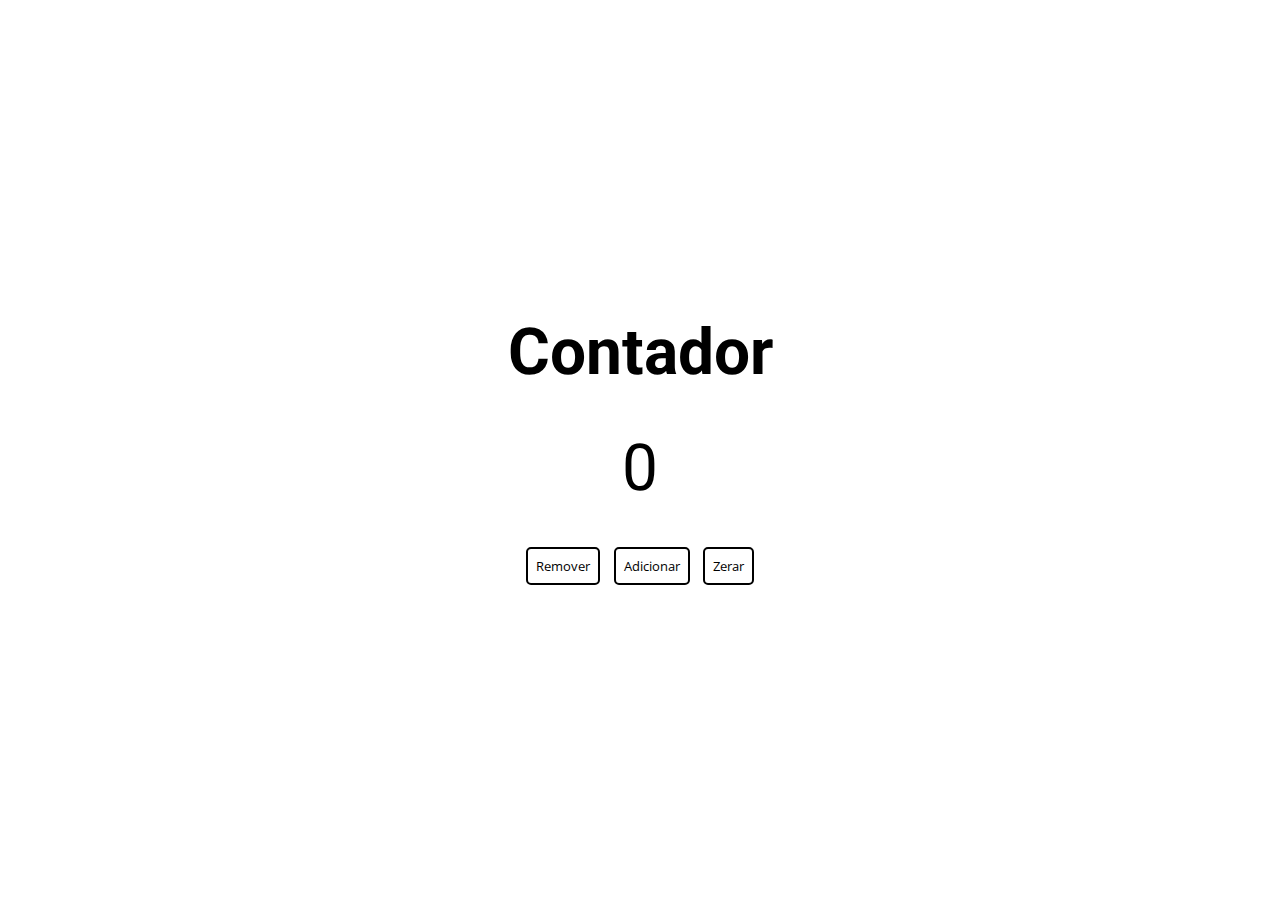
<file: contador/index.html>
<!DOCTYPE html>
<html lang="pt-BR">

<head>
    <meta charset="UTF-8">
    <meta http-equiv="X-UA-Compatible" content="IE=edge">
    <meta name="viewport" content="width=device-width, initial-scale=1.0">
    <link rel="stylesheet" href="style.css">
    <title>Contador</title>
</head>

<body>
    <div class="counter">
        <h1 class="counter-title">Contador</h1>

        <div class="counter-number">
            <span id="counter-number-value">0</span>
        </div>
        <div class="counter-buttons">
            <button class="btn" id="remove">
                Remover
            </button>
            <button class="btn" id="add">
                Adicionar
            </button>
            <button class="btn" id="clean">
                Zerar
            </button>

        </div>
    </div>

    <script src="app.js"></script>
</body>

</html>
</file>
<file: contador/style.css>
@import url('https://fonts.googleapis.com/css2?family=Open+Sans:wght@500&family=Roboto:wght@700&display=swap');

* {
    margin: 0;
    padding: 0;
    box-sizing: border-box;
}

.counter {
    display: flex;
    flex-direction: column;
    align-items: center;
    justify-content: center;
    width: 100vw;
    height: 100vh;
}

.counter-title {
    font-size: 4rem;
    font-weight: bold;
    font-family: Roboto, sans-serif;
    text-align: center;
    margin-bottom: 1rem;
}

.counter-number {
    font-size: 4rem;
    font-family: Roboto, sans-serif;
    text-align: center;
    margin: 25px;
}

.counter-buttons {
    display: flex;
    flex-direction: row;
    justify-content: space-evenly;
    width: 20%;
    margin-top: 1rem;
}

.btn {
    background-color: transparent;
    border: 2px solid #000;
    border-radius: 5px;
    padding: 0.5rem;
    font-family: 'Open Sans', sans-serif;
    transition: 0.3s;
    cursor: pointer;
}

.btn:hover {
    background-color: #000;
    color: #fff;
}
</file>
